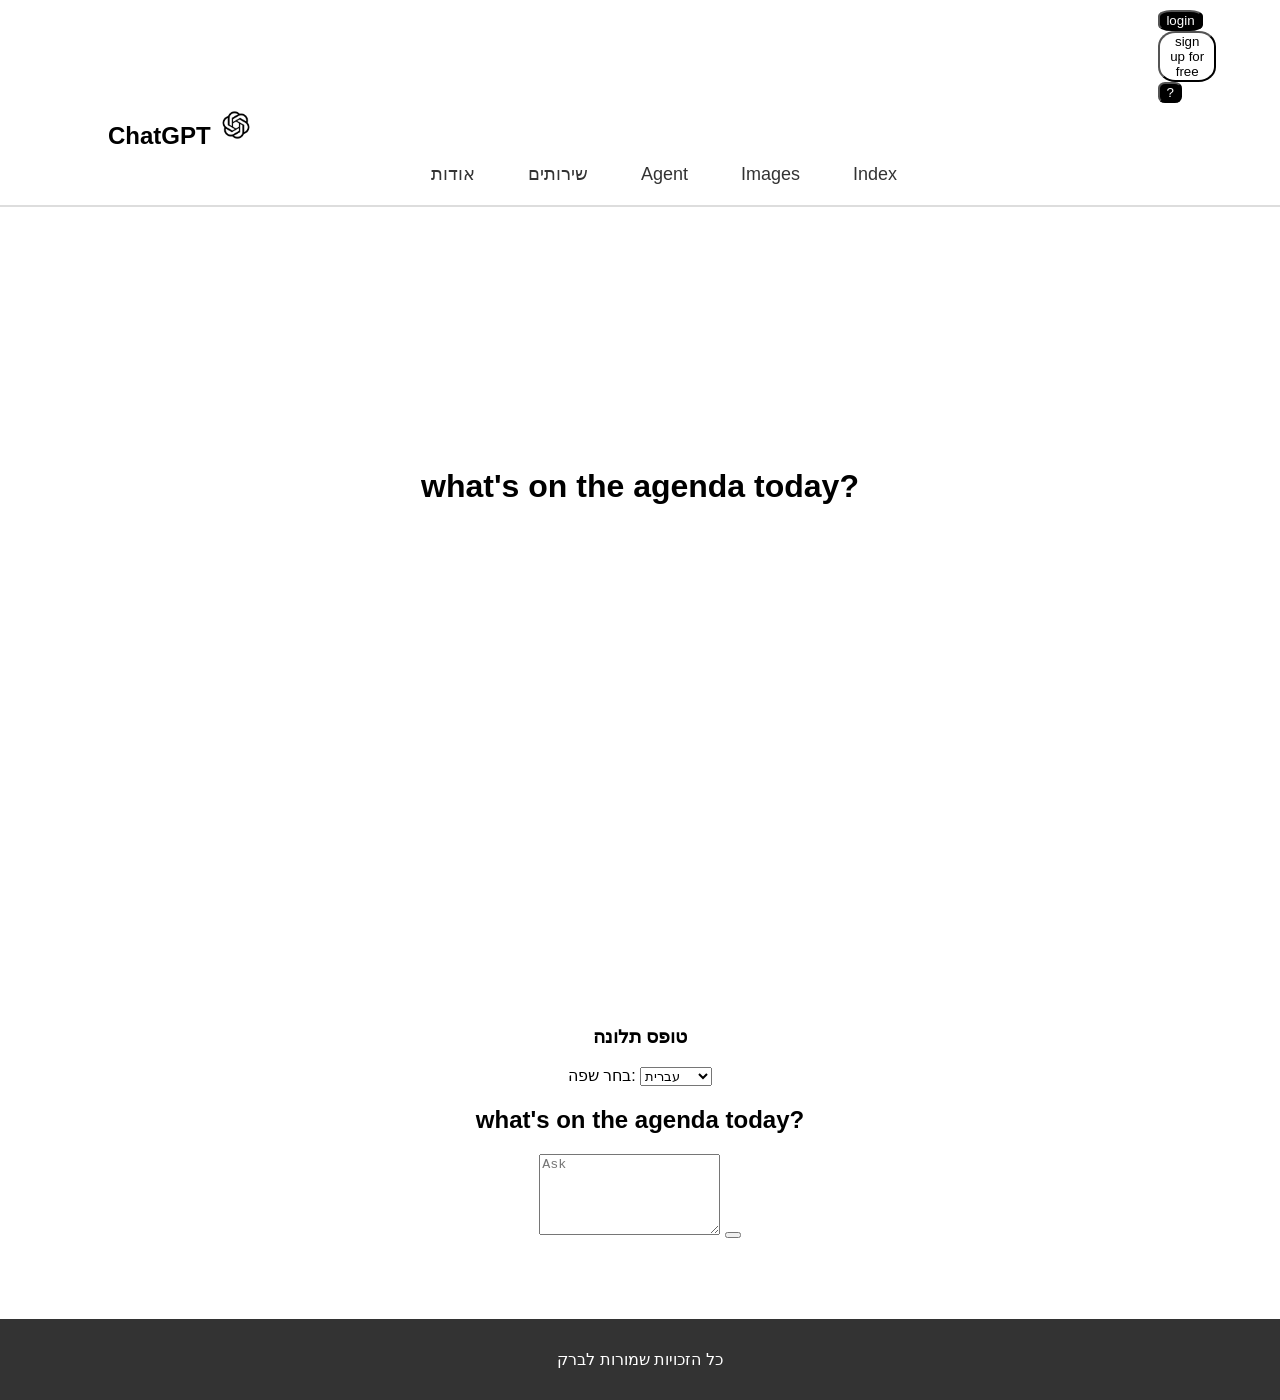
<file: index.html>
<!DOCTYPE html>
<html dir="ltr" lang="en">

<head>
    <meta charset="UTF-8">
    <title>מערכת פניות - לוגו ותפריט</title>
    <link rel="stylesheet" href="index.css">
</head>

<body>

    <header>




            <div class="botton-right">
            <button class="login">login</button>
            <button class="signin">sign up for free</button>
            <button class="login">?</button>
</div>
        <nav class="Navigation">

            <div class="logo">ChatGPT
                <img src="image.png" alt="" width="38px">
            </div>
            <a href="#">שירותים</a>
            <a href="#">אודות</a>
            <a href="./agent.html">Agent</a>
            <a href="./images.html">Images</a>
            <a href="./index.html">Index</a>
        </nav>


    </header>

    <div class="container">
        <main class="main-content">
            <h1>what's on the agenda today?</h1>
        </main>
        <section id="complaintBox" class="form-container">
            <h3>טופס תלונה</h3>
            <form>
                <label>בחר שפה:</label>
                <select>
                    <option>עברית</option>
                    <option>English</option>
                    <option>Русский</option>
                </select>

                <label>
                    <h1>what's on the agenda today?</h1>
                </label>
                <textarea rows="5" placeholder="Ask "></textarea>

                <button type="button" onclick="alert('התלונה נשלחה!')"> </button>
    </div>
    </form>

    </section>

    <footer>
        <p> כל הזכויות שמורות לברק </p>
    </footer>


</body>

</html>
</file>
<file: index.css>
* {
    box-sizing: border-box;
}

body {
    font-family: Arial, sans-serif;
    margin: 0;
    background-color:white;
    
}

header {
    background-color: #ffffff;
    padding: 10px 5%;
    border-bottom: 2px solid #ddd;

}

.logo {
    left: 0%;

    display: inline-block;
    font-size: 24px;
    font-weight: bold;
    color:black;
    padding-right: 80%;
}

nav {
    display: inline-block;
    width: 79%;
    text-align: right;
}

nav a {
    top: 55%;
    margin-top: 54rem;
    text-decoration: none;
    color: #333;
    /* margin-right: 58px; */
        padding-left: 3rem;

}

/* .container {
    width: 100%;
    margin: 20px auto;
} */

.sidebar {
    display: inline-block;
    width: 20%;
    vertical-align: top;
    color: white;
    color: white;
    padding: 20px;
    min-height: 400px;
    border-radius: 8px;
}

.sidebar button {
    width: 100%;
    padding: 10px;
    cursor: pointer;
    color: white;
    color: white;
    border: none;
    border-radius: 4px;
}

.main-content {
    display: inline-block;
    width: 100%;
    height: 3500%;
    font-family: sans-serif;
     min-height: 400px; 
         text-align: center;
margin-top: 15rem;
}

.form-container {
    z-index: 2;
    margin-top: 80px;
    padding: 80px;
    background-color:white;
    text-align: center;


}

.signin {
    background-color: white;
    border-radius: 30%;
    margin-left: 95%;
}

.login {
    color: white;
    margin-left: 95%;
    border-radius: 30%;
    background-color: black;
}

.Navigation {
    width: 100%;
    font-size: large;
    text-align: center;
    color: white;
    border: solid;
    border-radius: 10px;
    color: white;
    line-height: 200%;
}

footer {
    background-color: #333;
    color: white;
    text-align: center;
    padding: 15px;
}
</file>
